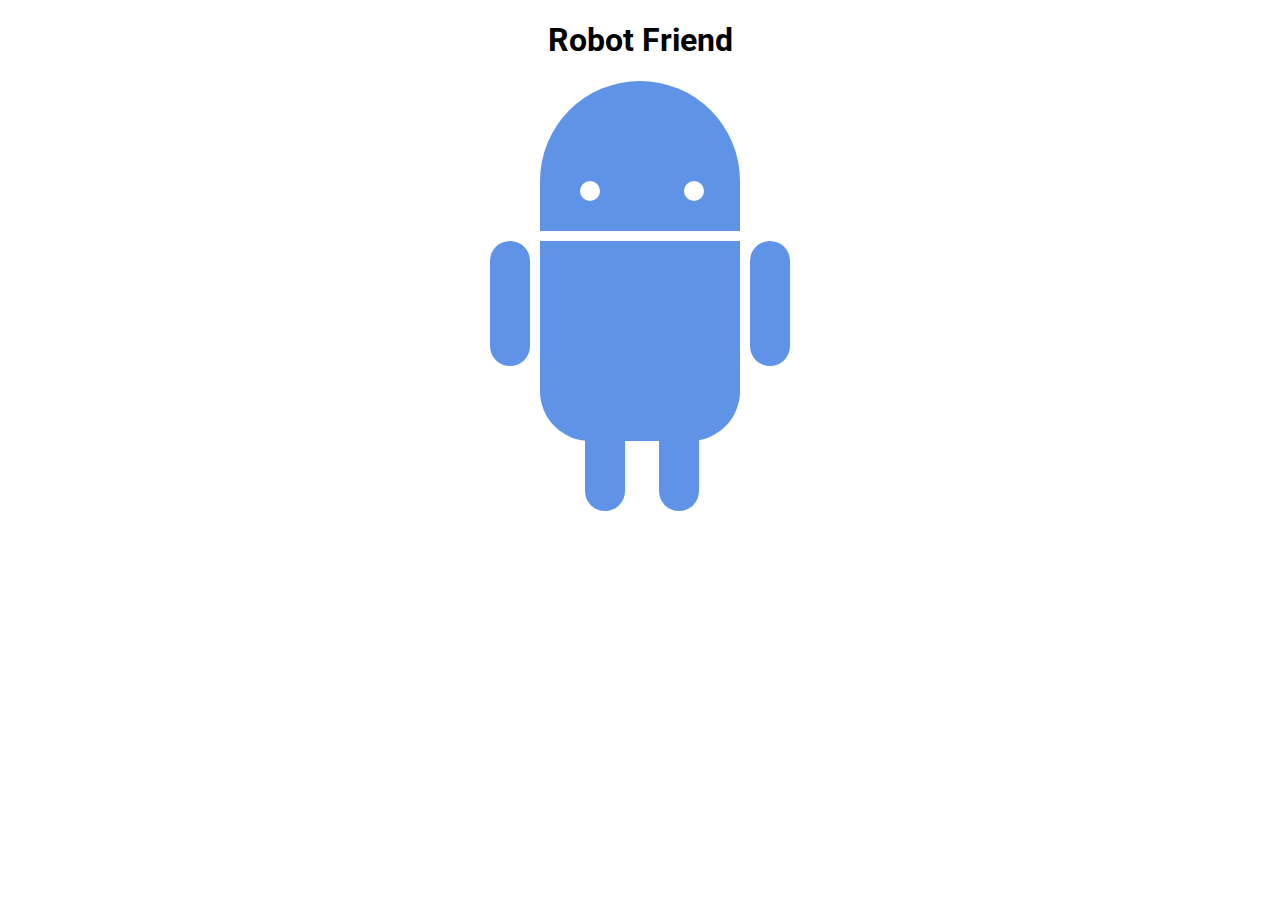
<file: animationExercise/index.html>
<!DOCTYPE html>
<html>
<head>
	<title>RoboPage</title>
	<link rel="stylesheet" type="text/css" href="style.css">
	<link href="https://fonts.googleapis.com/css?family=Roboto" rel="stylesheet">
</head>
<body>
	<h1>Robot Friend</h1>
	<div class="robots">
		<div class="android"> 
			<div class="head"> 
				<div class="eyes"> 
					<div class="left_eye"></div> 
					<div class="right_eye"></div>
				</div> 
			</div>
			<div class="upper_body"> 
				<div class="left_arm"></div> 
				<div class="torso"></div> 
				<div class="right_arm"></div> 
			</div> 
			<div class="lower_body"> 
				<div class="left_leg"></div> 
				<div class="right_leg"></div> 
			</div> 
		</div>
	</div>
</body>
</html>
</file>
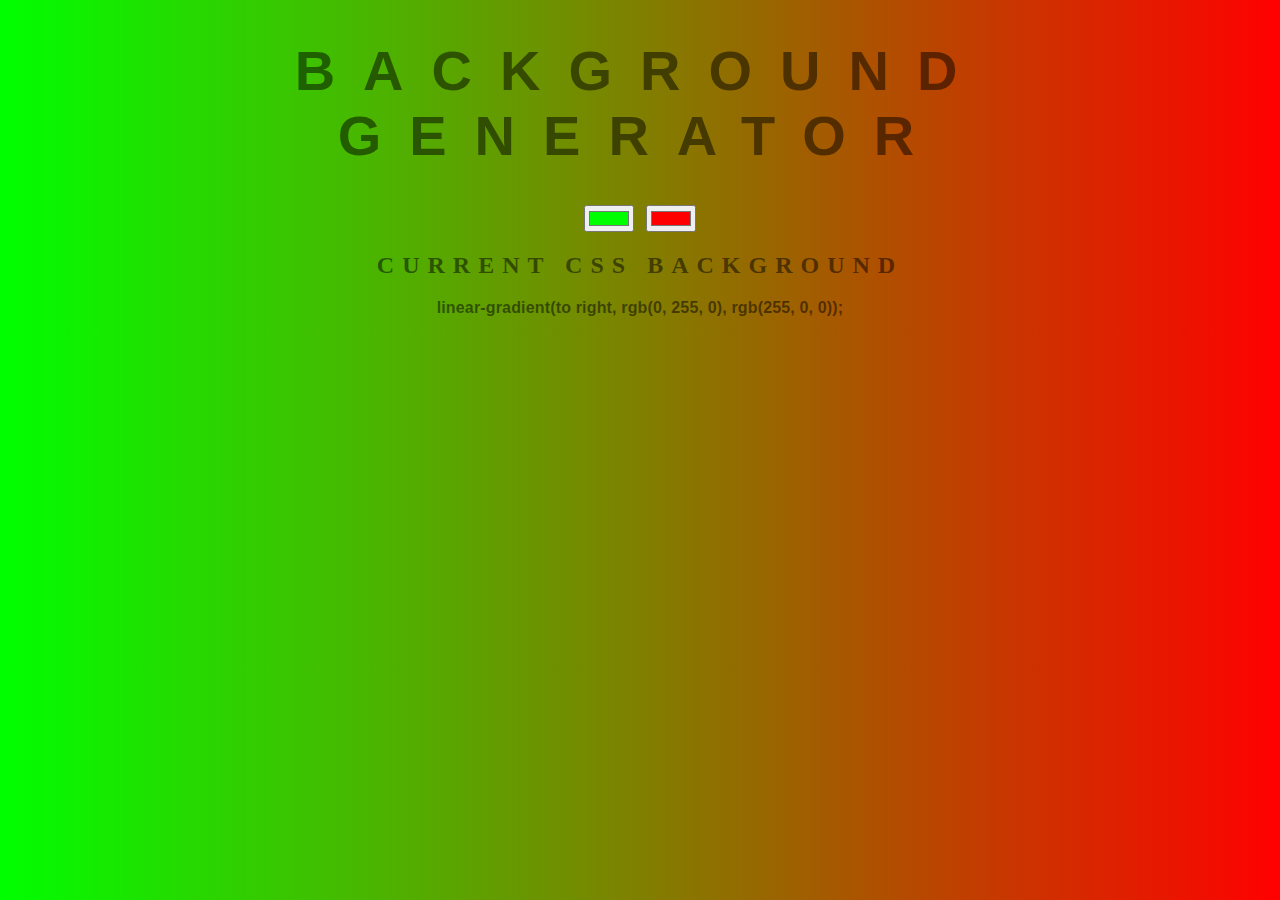
<file: backgroundGenerationExercise/index.html>
<!DOCTYPE html>
<html>
<head>
	<title>Gradient Background</title>
	<link rel="stylesheet" type="text/css" href="style.css">
</head>
<body id="gradient">
	<h1>Background Generator</h1>
	<input class="color1" type="color" name="color1" value="#00ff00">
	<input class="color2" type="color" name="color2" value="#ff0000">
	<h2>Current CSS Background</h2>
	<h3></h3>
	<script type="text/javascript" src="script.js"></script>
</body>
</html>
</file>
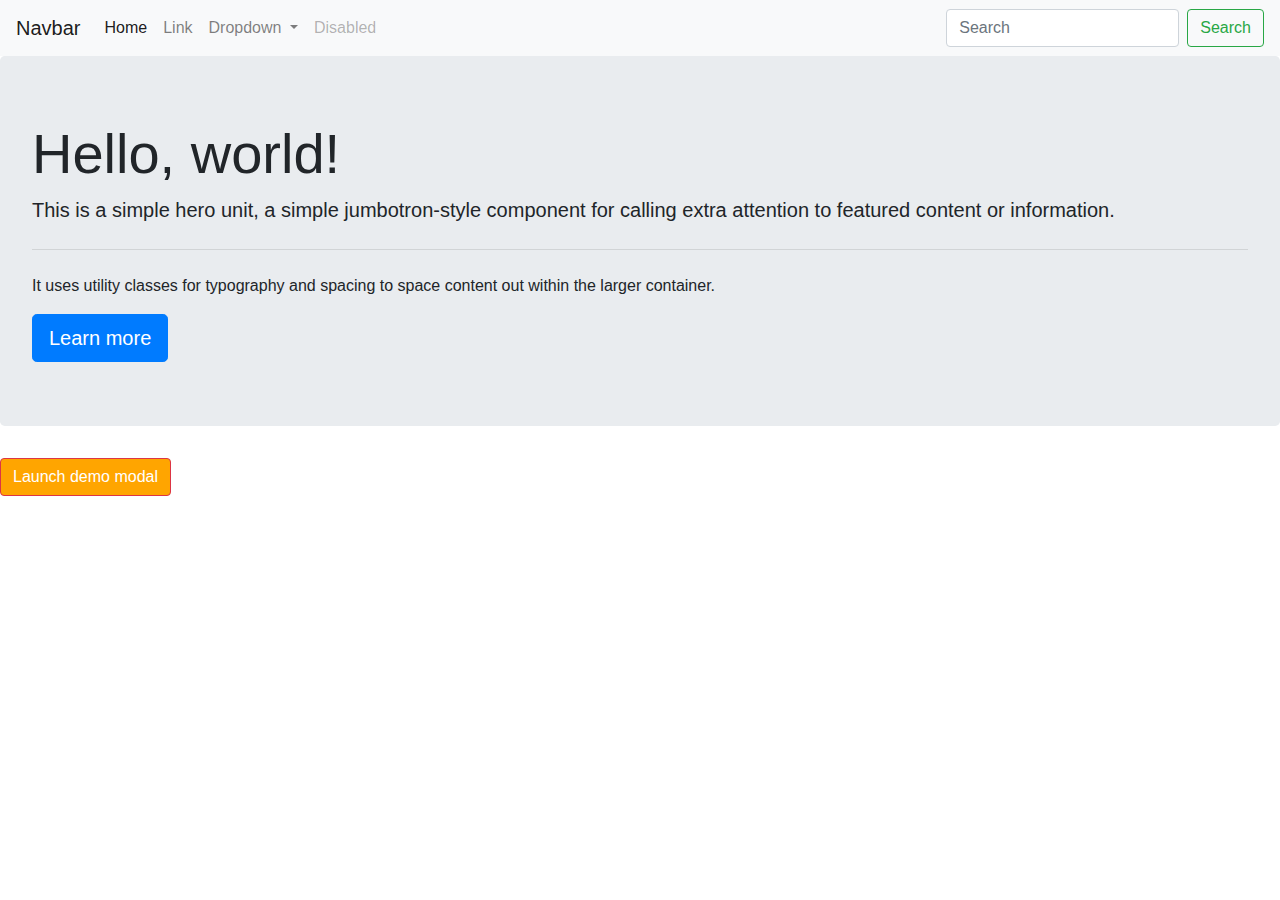
<file: bootstrap4/index.html>
<!DOCTYPE html>
<html lang="en">
<head>
    <meta charset="UTF-8">
    <meta name="viewport" content="width=device-width, initial-scale=1.0">
    <meta http-equiv="X-UA-Compatible" content="ie=edge">
    <link rel="stylesheet" href="https://stackpath.bootstrapcdn.com/bootstrap/4.3.1/css/bootstrap.min.css" integrity="sha384-ggOyR0iXCbMQv3Xipma34MD+dH/1fQ784/j6cY/iJTQUOhcWr7x9JvoRxT2MZw1T" crossorigin="anonymous">
    <link rel="stylesheet" style="text/css" href="main.css">
    <title>Bootstrap</title>
</head>
<body>
    <nav class="navbar navbar-expand-lg navbar-light bg-light">
        <a class="navbar-brand" href="#">Navbar</a>
        <button class="navbar-toggler" type="button" data-toggle="collapse" data-target="#navbarSupportedContent" aria-controls="navbarSupportedContent" aria-expanded="false" aria-label="Toggle navigation">
          <span class="navbar-toggler-icon"></span>
        </button>
      
        <div class="collapse navbar-collapse" id="navbarSupportedContent">
          <ul class="navbar-nav mr-auto">
            <li class="nav-item active">
              <a class="nav-link" href="#">Home <span class="sr-only">(current)</span></a>
            </li>
            <li class="nav-item">
              <a class="nav-link" href="#">Link</a>
            </li>
            <li class="nav-item dropdown">
              <a class="nav-link dropdown-toggle" href="#" id="navbarDropdown" role="button" data-toggle="dropdown" aria-haspopup="true" aria-expanded="false">
                Dropdown
              </a>
              <div class="dropdown-menu" aria-labelledby="navbarDropdown">
                <a class="dropdown-item" href="#">Action</a>
                <a class="dropdown-item" href="#">Another action</a>
                <div class="dropdown-divider"></div>
                <a class="dropdown-item" href="#">Something else here</a>
              </div>
            </li>
            <li class="nav-item">
              <a class="nav-link disabled" href="#" tabindex="-1" aria-disabled="true">Disabled</a>
            </li>
          </ul>
          <form class="form-inline my-2 my-lg-0">
            <input class="form-control mr-sm-2" type="search" placeholder="Search" aria-label="Search">
            <button class="btn btn-outline-success my-2 my-sm-0" type="submit">Search</button>
          </form>
        </div>
      </nav>

      <div class="jumbotron">
        <h1 class="display-4">Hello, world!</h1>
        <p class="lead">This is a simple hero unit, a simple jumbotron-style component for calling extra attention to featured content or information.</p>
        <hr class="my-4">
        <p>It uses utility classes for typography and spacing to space content out within the larger container.</p>
        <a class="btn btn-primary btn-lg" href="#" role="button">Learn more</a>
      </div>

<!-- Button trigger modal -->
<button type="button" class="btn btn-danger" data-toggle="modal" data-target="#exampleModal">
    Launch demo modal
  </button>
  
  <!-- Modal -->
  <div class="modal fade" id="exampleModal" tabindex="-1" role="dialog" aria-labelledby="exampleModalLabel" aria-hidden="true">
    <div class="modal-dialog" role="document">
      <div class="modal-content">
        <div class="modal-header">
          <h5 class="modal-title" id="exampleModalLabel">Modal title</h5>
          <button type="button" class="close" data-dismiss="modal" aria-label="Close">
            <span aria-hidden="true">&times;</span>
          </button>
        </div>
        <div class="modal-body">
          ...
        </div>
        <div class="modal-footer">
          <button type="button" class="btn btn-secondary" data-dismiss="modal">Close</button>
          <button type="button" class="btn btn-primary">Save changes</button>
        </div>
      </div>
    </div>
  </div>


    <script src="https://code.jquery.com/jquery-3.3.1.slim.min.js" integrity="sha384-q8i/X+965DzO0rT7abK41JStQIAqVgRVzpbzo5smXKp4YfRvH+8abtTE1Pi6jizo" crossorigin="anonymous"></script>
    <script src="https://cdnjs.cloudflare.com/ajax/libs/popper.js/1.14.7/umd/popper.min.js" integrity="sha384-UO2eT0CpHqdSJQ6hJty5KVphtPhzWj9WO1clHTMGa3JDZwrnQq4sF86dIHNDz0W1" crossorigin="anonymous"></script>
    <script src="https://stackpath.bootstrapcdn.com/bootstrap/4.3.1/js/bootstrap.min.js" integrity="sha384-JjSmVgyd0p3pXB1rRibZUAYoIIy6OrQ6VrjIEaFf/nJGzIxFDsf4x0xIM+B07jRM" crossorigin="anonymous"></script>
</body>
</html>
</file>
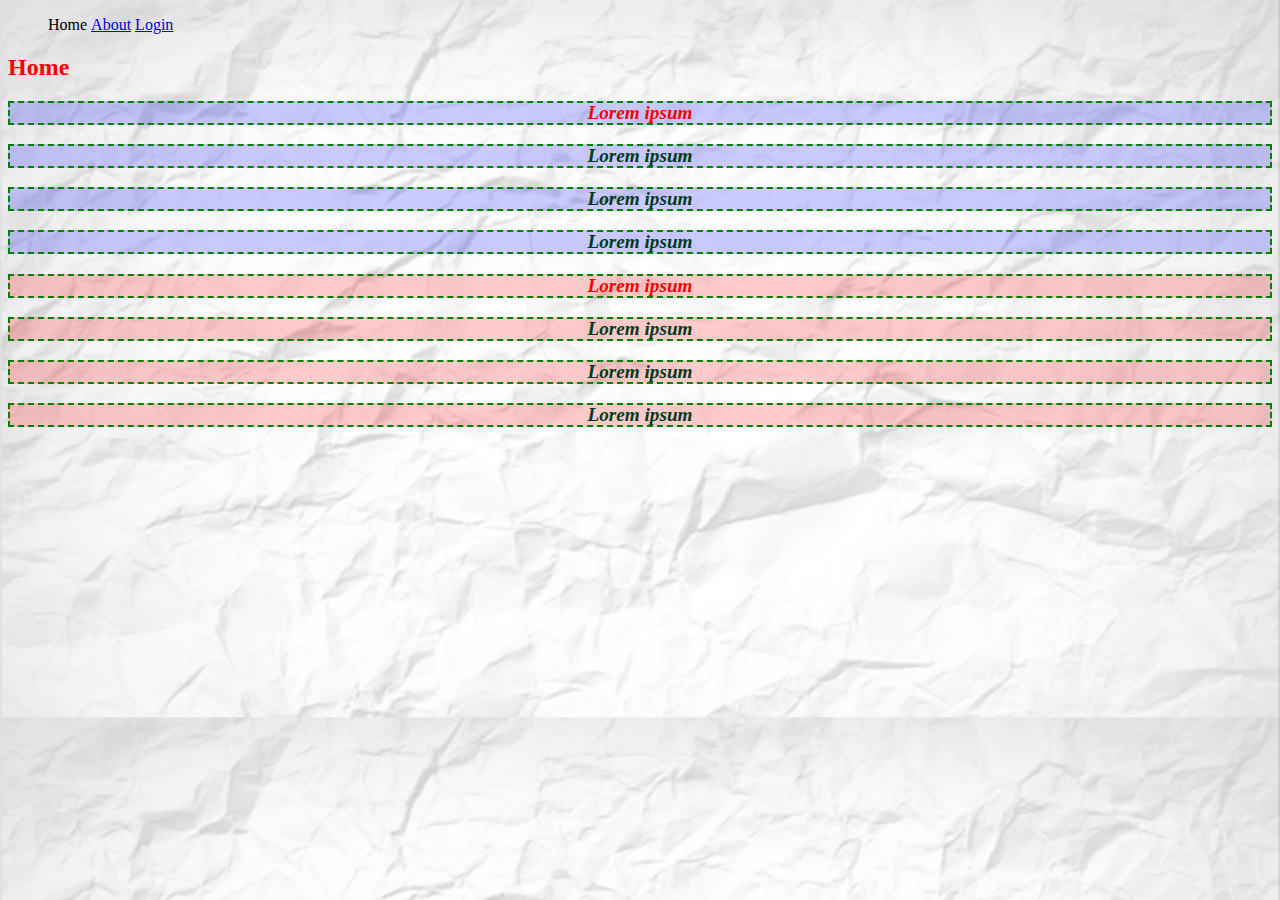
<file: cssExercise/index.html>
<!DOCTYPE html>
<html>
<head>
    <meta charset="utf-8">
    <meta http-equiv="X-UA-Compatible" content="IE=edge">
    <title>CSS Sample</title>
    <meta name="viewport" content="width=device-width, initial-scale=1">
    <link rel="stylesheet" type="text/css" media="screen" href="main.css">
    <link href="https://fonts.googleapis.com/css?family=Poiret+One" rel="stylesheet">
</head>
<body>
    <header>
        <nav>
            <ul>
                <li>Home</li>
                <li><a href="about.html">About</a></li>
                <li><a href="login.html">Login</a></li>
            </ul>            
        </nav>
    </header>
    <section>
            <h2>Home</h2>
            <p class="webtext active" id="div1">Lorem ipsum </p>
            <p class="webtext" id="div1">Lorem ipsum </p>
            <p class="webtext" id="div1">Lorem ipsum </p>
            <p class="webtext" id="div1">Lorem ipsum </p>

            <p class="webtext active" id="div2">Lorem ipsum </p>
            <p class="webtext" id="div2">Lorem ipsum </p>
            <p class="webtext" id="div2">Lorem ipsum </p>
            <p class="webtext" id="div2">Lorem ipsum </p>
    </section>
</body>
</html>
</file>
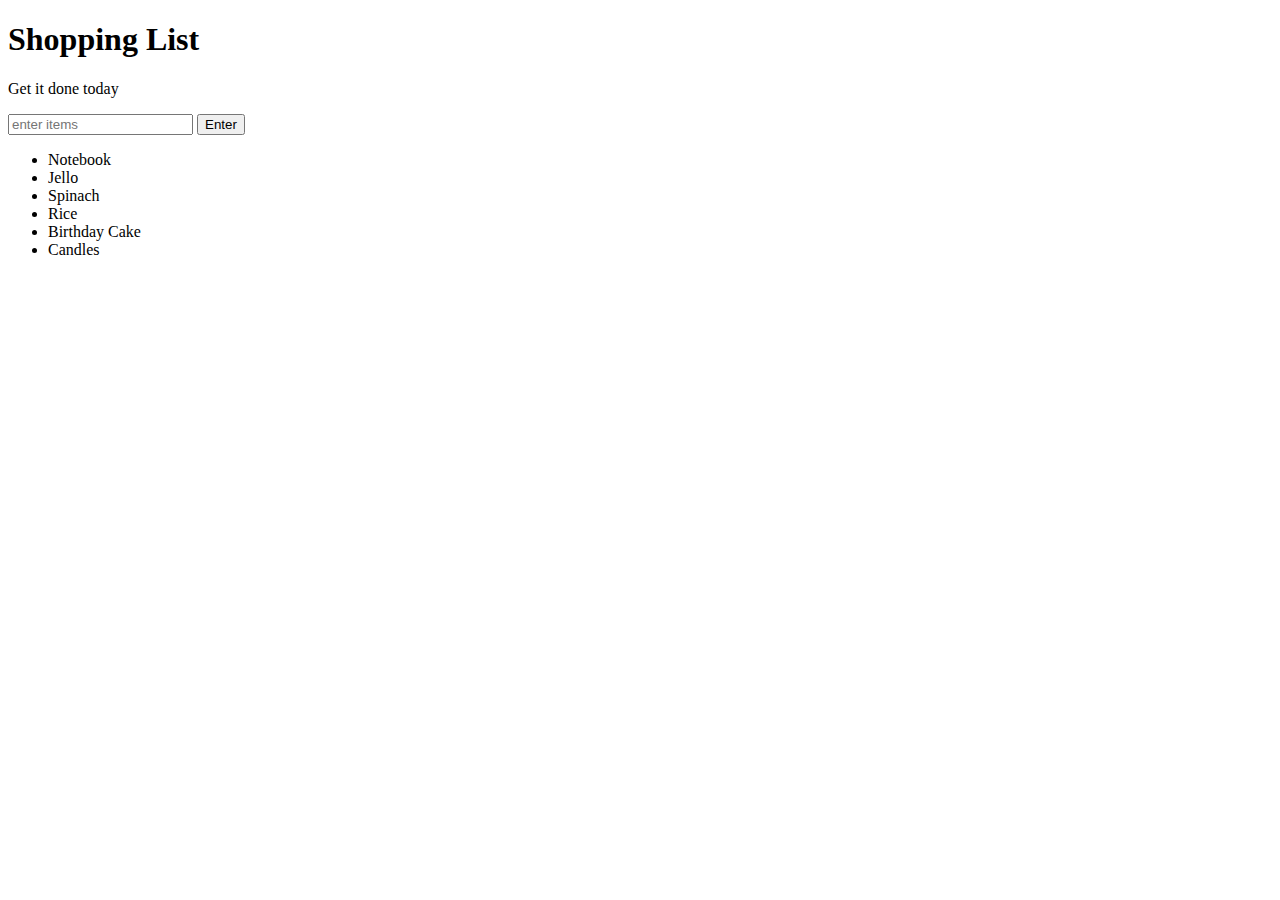
<file: domManipulationExercise/index.html>
<!DOCTYPE html>
<html lang="en">
<head>
	<title>Javascript + DOM</title>
	<link rel="stylesheet" type="text/css" href="style.css">
</head>
<body>
	<h1>Shopping List</h1>
	<p id="first">Get it done today</p>

	<input id="userInput" type="text" placeholder="enter items">
	<button id="enter" class="enter">Enter</button>

	<ul>
		<li class="bold red" random="23">Notebook</li>
		<li>Jello</li>
		<li>Spinach</li>
		<li>Rice</li>
		<li>Birthday Cake</li>
		<li>Candles</li>
	</ul>
	<script type="text/javascript" src="script.js">
	</script>
</body>
</html>
</file>
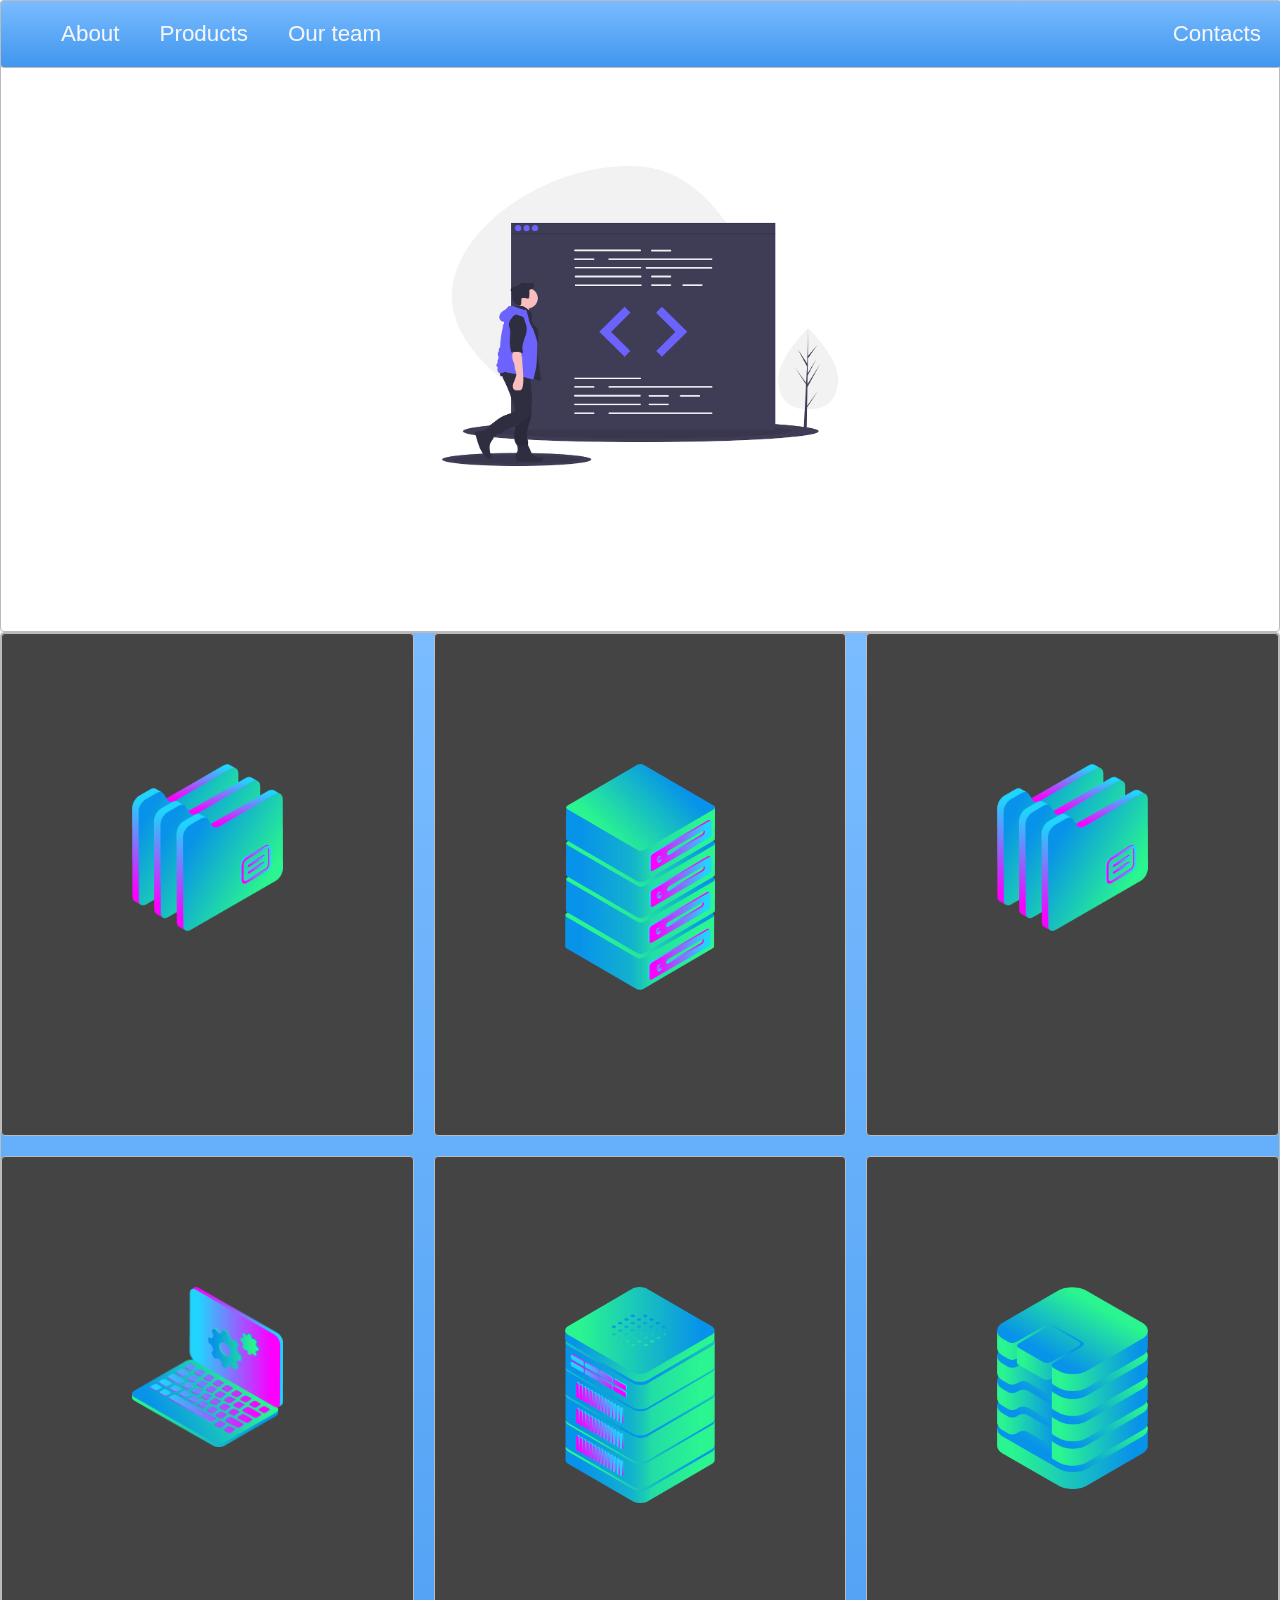
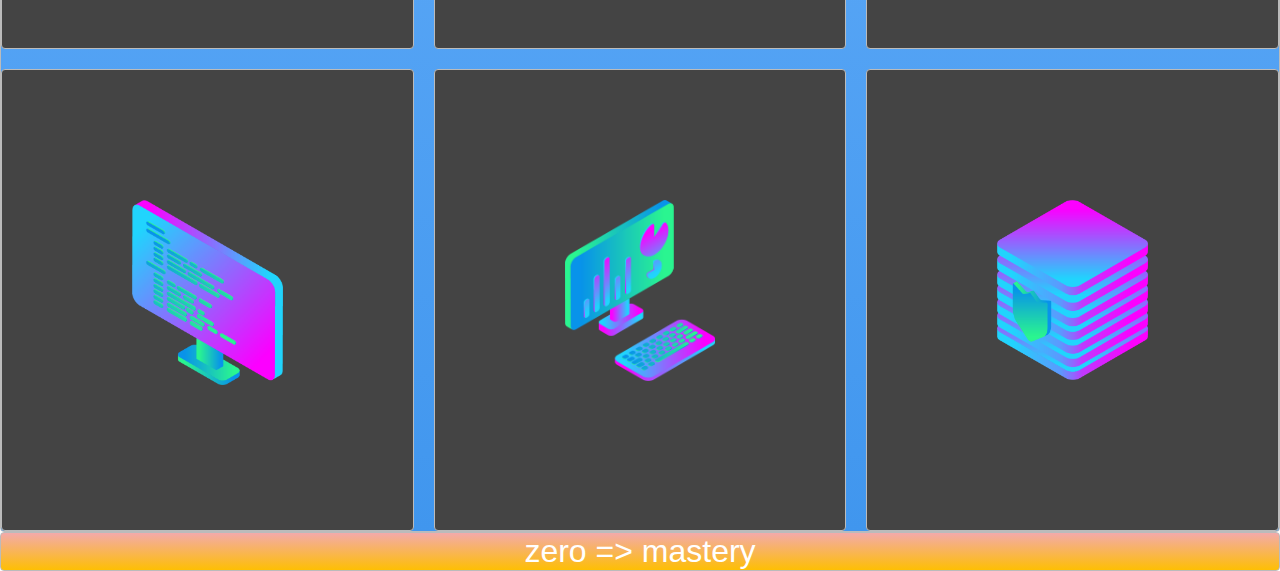
<file: layoutExercise/index.html>
<!DOCTYPE html>
<html>
<head>
  <title>Layout Master</title>
  <link rel="stylesheet" type="text/css" href="./style.css">
</head>
<body>
  <nav class="zone blue sticky">
    <ul class="main-nav">
      <li><a href="">About</a></li>
      <li><a href="">Products</a></li>
      <li><a href="">Our team</a></li>
      <li class="push"><a href="">Contacts</a></li>
    </ul>
  </nav>
  <div class="container zone"><img src="./img/undraw_code_review_l1q9.png" class="cover"></div>
  <div class="zone blue grid-wrapper">
    <div class="box zone"><img src="./img/files_2.png"></div>
    <div class="box zone"><img src="./img/server_2_2.png"></div>
    <div class="box zone"><img src="./img/files_2.png"></div>
    <div class="box zone"><img src="./img/monitor_settings_2.png"></div>
    <div class="box zone"><img src="./img/server_3.png"></div>
    <div class="box zone"><img src="./img/data_storage_2_2.png"></div>
    <div class="box zone"><img src="./img/monitor_coding_2.png"></div>
    <div class="box zone"><img src="./img/desktop_analytics_2.png"></div>
    <div class="box zone"><img src="./img/server_safe_2.png"></div>
  </div>
  <footer class="zone yellow">zero => mastery</footer>
</body>
</html>
</file>
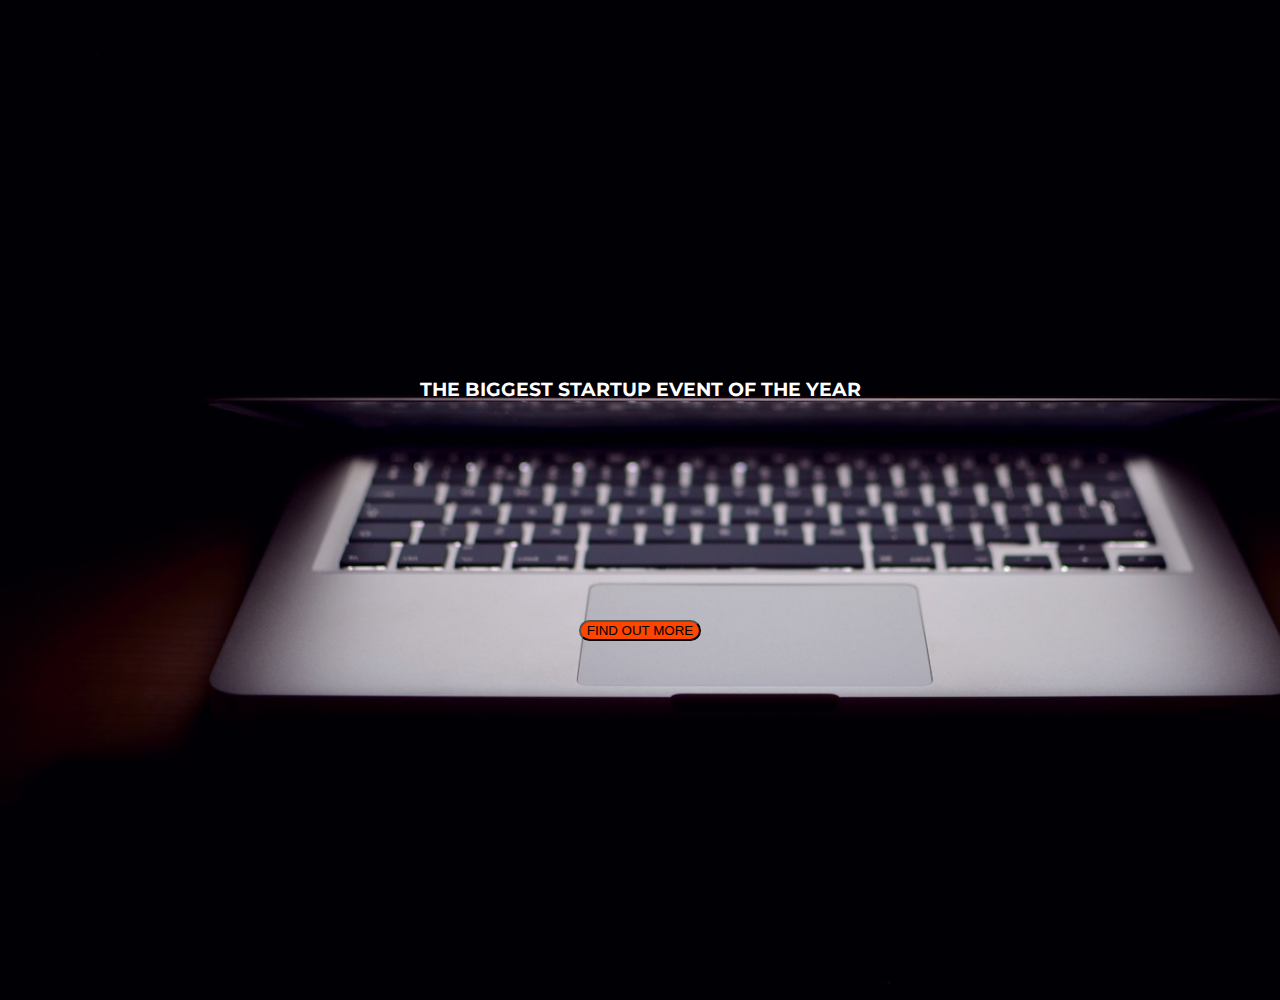
<file: StartupLandingPageExercise/index.html>
<!DOCTYPE html>
<html>
  <head>
    <title>Startup</title>

    <!-- Google Fonts -->
    <link href="https://fonts.googleapis.com/css?family=Montserrat" rel="stylesheet">

    <!-- Bootstrap CSS from a CDN. This way you don't have to include the bootstrap file yourself -->
    <link rel="stylesheet" href="https://maxcdn.bootstrapcdn.com/bootstrap/4.0.0-alpha.6/css/bootstrap.min.css" integrity="sha384-rwoIResjU2yc3z8GV/NPeZWAv56rSmLldC3R/AZzGRnGxQQKnKkoFVhFQhNUwEyJ" crossorigin="anonymous">

    <!-- Your own stylesheet -->
    <link rel="stylesheet" type="text/css" href="style.css">
  </head>
  <body>
      <div class="container">
           
        <div class="full-height">
           <h3>the biggest startup event of the year</h3>
           <input type="button" class="btn btn-danger" value="find out more"></input>
            
        </div>
      </div>
  </body>
</html>
</file>
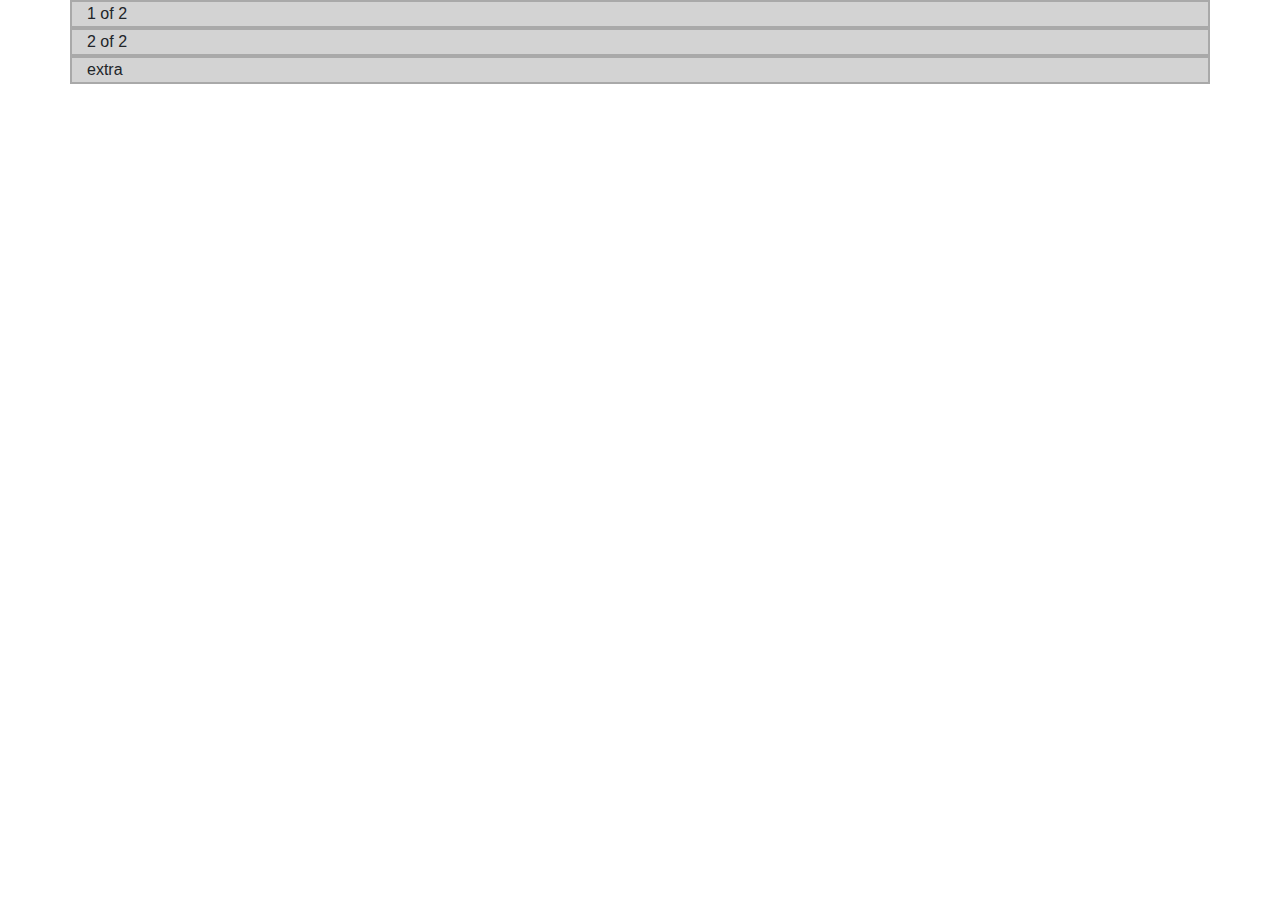
<file: bootstrap4/layout.html>
<!DOCTYPE html>
<html lang="en">
<head>
    <meta charset="UTF-8">
    <meta name="viewport" content="width=device-width, initial-scale=1.0">
    <meta http-equiv="X-UA-Compatible" content="ie=edge">
    <link rel="stylesheet" href="https://stackpath.bootstrapcdn.com/bootstrap/4.3.1/css/bootstrap.min.css" integrity="sha384-ggOyR0iXCbMQv3Xipma34MD+dH/1fQ784/j6cY/iJTQUOhcWr7x9JvoRxT2MZw1T" crossorigin="anonymous">
    <link rel="stylesheet" type="text/css" href="layout.css">
    <title>Bootstrap Layout System</title>
</head>
<body>
    <div class="container">
        <div class="row">
            <div class="col col-sm-6 col-md-12 col-lg-12">
                1 of 2
            </div>
            <div class="col col-sm-3 col-md-6 col-lg-12">
                2 of 2
            </div>
            <div class="col col-sm-4  col-md-6 col-lg-12">
                extra
            </div>
        </div>
    </div>
</body>
</html>
</file>
<file: animationExercise/style.css>
h1 {
	text-align: center;
	font-family: 'Roboto', sans-serif;
}

.robots {  
    display: flex;
    justify-content: center;
}

.head, 
.left_arm, 
.torso, 
.right_arm, 
.left_leg, 
.right_leg {
	 background-color: #5f93e8;
}

.head { 
	width: 200px; 
	margin: 0 auto; 
	height: 150px; 
	border-radius: 200px 200px 0 0; 
    margin-bottom: 10px;
} 

.eyes {
}

.head:hover {
	width: 300px;
    transition: 1s ease-in-out;
}

.upper_body { 
	width: 300px; 
	height: 150px;
    display: flex; 
} 

.left_arm, .right_arm { 
	width: 40px; 
	height: 125px;
	border-radius: 100px; 
} 

.left_arm { 
	margin-right: 10px; 
} 

.right_arm { 
	margin-left: 10px; 
} 

.torso { 
	width: 200px; 
	height: 200px;
    border-radius: 0 0 50px 50px;
} 

.lower_body { 
	width: 200px; 
	height: 200px;
	/* This is another useful property. Hmm what do you think it does?*/
	margin: 0 auto;
} 

.left_leg, .right_leg { 
	width: 40px; 
	height: 120px;
    border-radius: 0 0 100px 100px; 
    display: inline-block;
} 

.left_leg { 
	margin-left: 45px; 
} 

.left_leg:hover {
	-webkit-transform: rotate(20deg);
    -moz-transform: rotate(20deg);
    -o-transform: rotate(20deg);
    -ms-transform: rotate(20deg);
    transform: rotate(20deg);
}

.right_leg { 
	margin-left: 30px; 
}

.left_eye, .right_eye { 
	width: 20px; 
	height: 20px; 
	border-radius: 15px; 
    background-color: white;  
    display: inline-block;
} 

.left_eye { 
	position: relative;
	top: 100px; 
	left: 40px; 
} 

.right_eye { 
	position: relative; 
	top: 100px; 
	left: 120px; 
}
</file>
<file: backgroundGenerationExercise/style.css>
body {
	font: 'Raleway', sans-serif;
    color: rgba(0,0,0,.5);
    text-align: center;
    text-transform: uppercase;
    letter-spacing: .5em;
    top: 15%;
	background: linear-gradient(to right, red , yellow); /* Standard syntax */
}

h1 {
    font: 600 3.5em 'Raleway', sans-serif;
    color: rgba(0,0,0,.5);
    text-align: center;
    text-transform: uppercase;
    letter-spacing: .5em;
    width: 100%;
}

h3 {
	font: 900 1em 'Raleway', sans-serif;
    color: rgba(0,0,0,.5);
    text-align: center;
    text-transform: none;
    letter-spacing: 0.01em;

}
</file>
<file: bootstrap4/main.css>
.btn-danger{
    background-color: orange;
}

.btn-danger:hover{
    background-color: orange;
}
</file>
<file: cssExercise/main.css>
* {
    text-align: left;
}

body {
    background-image: url('./images/backgound.jpg');
    background-size: cover;
}

h2{
    color: red;
}

p {
    color:#00DC7E;
    text-align: center;
    border: 5px solid RGBA(0, 74, 42, 0.5);
    cursor: pointer;
}

p {
    /* text-decoration: line-through; 
    text-transform: uppercase; */
    line-height: 20px;
    font-style: italic;
    font-weight: bold;
    font-size: 120%;
    font-family: "Poiret One, Times New Roman, Georgia";
}

p {
    color:#003A21;
}

img{
    float: left;
}

footer{
    clear: both;
    text-align: center;
}

li {
    list-style:none;
    display:inline-block;
}

.webtext {
    border: 2px dashed green;
}

.active {
    color: red;
}

#div1 {
    background: RGBA(0,0,255,0.2);
}

#div2 {
    background: RGBA(255,0,0,0.2);
}
/* 
.boxmodel{
    border: 4px solid red;
    display: inline-block;
    padding: 5px 20px;
    margin: 0px 20px;
} */
</file>
<file: domManipulationExercise/style.css>
.done {
	color: green
}
</file>
<file: layoutExercise/style.css>
body{
    margin: auto 0;
    font-family: Arial;
}

.zone {
    cursor:pointer;
    color:#FFF;
    font-size:2em;
    border-radius:4px;
    border:1px solid #bbb;
    transition: all 0.3s linear;
}

.zone:hover {
    -webkit-box-shadow:rgba(0,0,0,0.8) 0px 5px 15px, inset rgba(0,0,0,0.15) 0px -10px 20px;
    -moz-box-shadow:rgba(0,0,0,0.8) 0px 5px 15px, inset rgba(0,0,0,0.15) 0px -10px 20px;
    -o-box-shadow:rgba(0,0,0,0.8) 0px 5px 15px, inset rgba(0,0,0,0.15) 0px -10px 20px;
    box-shadow:rgba(0,0,0,0.8) 0px 5px 15px, inset rgba(0,0,0,0.15) 0px -10px 20px;
}


.box:hover {
    -webkit-transform:rotate(-7deg);
    -moz-transform:rotate(-7deg);
    -o-transform:rotate(-7deg);
    transform:rotate(-7deg);
}



/*NAV*/
.main-nav{
    display: flex;
    list-style: none;
    margin: 0;
    font-size: 0.7em;
  }

 @media only screen and (max-width: 600px){
  .main-nav{
    font-size: 0.5em;
    padding: 0;
  }
}

.push{
    margin-left: auto;
}


li{
    padding: 20px;
}

a {
    color: #f5f5f6;
    text-decoration: none;
}


.sticky {
    position: fixed;
    top:0;
    width:100%;
}


/*COVER*/
.container{
    height: 70vh; /*vieport height*/
    display: flex;
    align-items: center;
    justify-content: center;
}

.cover {
    width: 30rem;
}

/* GRID*/
.grid-wrapper{
    display: grid;
    grid-template-columns: repeat(auto-fill, minmax(350px, 1fr));
    grid-gap:20px;
}

.box {
    background-color: #444;
    padding: 130px
}

.box > img{
    width: 100%;
}

/*FOOTER*/

footer{
    text-align: center;
    background-color: #444;
}

/*https://paulund.co.uk/how-to-create-shiny-css-buttons*/
/***********************************************************************
 *  Green Background
 **********************************************************************/
.green{
    background: #56B870; /* Old browsers */
    background: -moz-linear-gradient(top, #56B870 0%, #a5c956 100%); /* FF3.6+ */
    background: -webkit-gradient(linear, left top, left bottom, color-stop(0%,#56B870), color-stop(100%,#a5c956)); /* Chrome,Safari4+ */
    background: -webkit-linear-gradient(top, #56B870 0%,#a5c956 100%); /* Chrome10+,Safari5.1+ */
    background: -o-linear-gradient(top, #56B870 0%,#a5c956 100%); /* Opera 11.10+ */
    background: -ms-linear-gradient(top, #56B870 0%,#a5c956 100%); /* IE10+ */
    background: linear-gradient(top, #56B870 0%,#a5c956 100%); /* W3C */
}

/***********************************************************************
 *  Red Background
 **********************************************************************/
.red{
    background: #C655BE; /* Old browsers */
    background: -moz-linear-gradient(top, #C655BE 0%, #cf0404 100%); /* FF3.6+ */
    background: -webkit-gradient(linear, left top, left bottom, color-stop(0%,#C655BE), color-stop(100%,#cf0404)); /* Chrome,Safari4+ */
    background: -webkit-linear-gradient(top, #C655BE 0%,#cf0404 100%); /* Chrome10+,Safari5.1+ */
    background: -o-linear-gradient(top, #C655BE 0%,#cf0404 100%); /* Opera 11.10+ */
    background: -ms-linear-gradient(top, #C655BE 0%,#cf0404 100%); /* IE10+ */
    background: linear-gradient(top, #C655BE 0%,#cf0404 100%); /* W3C */
}

/***********************************************************************
 *  Yellow Background
 **********************************************************************/
.yellow{
    background: #F3AAAA; /* Old browsers */
    background: -moz-linear-gradient(top, #F3AAAA 0%, #febf04 100%); /* FF3.6+ */
    background: -webkit-gradient(linear, left top, left bottom, color-stop(0%,#F3AAAA), color-stop(100%,#febf04)); /* Chrome,Safari4+ */
    background: -webkit-linear-gradient(top, #F3AAAA 0%,#febf04 100%); /* Chrome10+,Safari5.1+ */
    background: -o-linear-gradient(top, #F3AAAA 0%,#febf04 100%); /* Opera 11.10+ */
    background: -ms-linear-gradient(top, #F3AAAA 0%,#febf04 100%); /* IE10+ */
    background: linear-gradient(top, #F3AAAA 0%,#febf04 100%); /* W3C */
}

/***********************************************************************
 *  Blue Background
 **********************************************************************/
.blue{
    background: #7abcff; /* Old browsers */
    background: -moz-linear-gradient(top, #7abcff 0%, #60abf8 44%, #4096ee 100%); /* FF3.6+ */
    background: -webkit-gradient(linear, left top, left bottom, color-stop(0%,#7abcff), color-stop(44%,#60abf8), color-stop(100%,#4096ee)); /* Chrome,Safari4+ */
    background: -webkit-linear-gradient(top, #7abcff 0%,#60abf8 44%,#4096ee 100%); /* Chrome10+,Safari5.1+ */
    background: -o-linear-gradient(top, #7abcff 0%,#60abf8 44%,#4096ee 100%); /* Opera 11.10+ */
    background: -ms-linear-gradient(top, #7abcff 0%,#60abf8 44%,#4096ee 100%); /* IE10+ */
    background: linear-gradient(top, #7abcff 0%,#60abf8 44%,#4096ee 100%); /* W3C */
}
</file>
<file: StartupLandingPageExercise/style.css>
body,
html {
}

body {
  font-family: 'Montserrat', sans-serif;
  margin: 0px;
  background-image: url('header.jpg');
  background-color: black;
  background-repeat:no-repeat;
  background-size: cover;
}

.full-height{
  display: flex;
  flex-direction: column;
  align-items: center;
  height: 1000px;
  justify-content: center
}

h3 {
  color: white;
  text-transform: uppercase;
  text-align: justify;
}

img{
  float: left;
}

.btn-danger{
  background-color: orangered;
  text-transform: uppercase;
  margin-top: 200px;
  border-radius: 20px;

}
</file>
<file: bootstrap4/layout.css>
.col {
    background: lightgrey;
    border: 2px solid darkgray;
}
</file>
